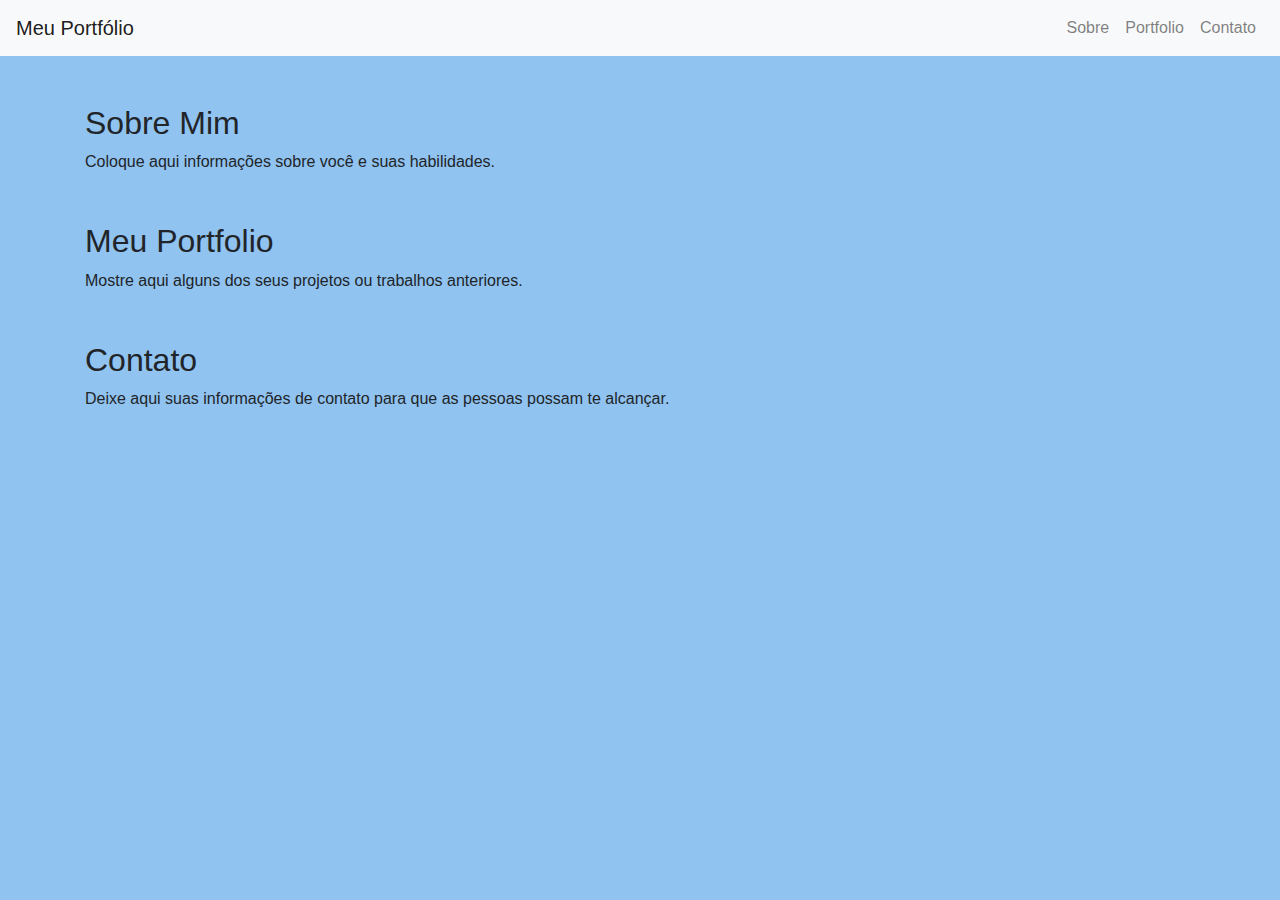
<file: teste2.html>
<!DOCTYPE html>
<html lang="en">
<head>
  <meta charset="UTF-8">
  <meta name="viewport" content="width=device-width, initial-scale=1.0">
  <title>Meu Portfólio</title>
  <link rel="stylesheet" href="https://stackpath.bootstrapcdn.com/bootstrap/4.5.2/css/bootstrap.min.css">
</head>
<body style="background-color: #90c3f0;">

  <nav class="navbar navbar-expand-lg navbar-light bg-light .bg-primary">
    <a class="navbar-brand" href="#">Meu Portfólio</a>
    <button class="navbar-toggler" type="button" data-toggle="collapse" data-target="#navbarNav" aria-controls="navbarNav" aria-expanded="false" aria-label="Toggle navigation">
      <span class="navbar-toggler-icon"></span>
    </button>
    <div class="collapse navbar-collapse" id="navbarNav">
      <ul class="navbar-nav ml-auto">
        <li class="nav-item">
          <a class="nav-link" href="#sobre">Sobre</a>
        </li>
        <li class="nav-item">
          <a class="nav-link" href="#portfolio">Portfolio</a>
        </li>
        <li class="nav-item">
          <a class="nav-link" href="#contato">Contato</a>
        </li>
      </ul>
    </div>
  </nav>

  <div id="sobre" class="container mt-5">
    <h2>Sobre Mim</h2>
    <p>Coloque aqui informações sobre você e suas habilidades.</p>
  </div>

  <div id="portfolio" class="container mt-5">
    <h2>Meu Portfolio</h2>
    <p>Mostre aqui alguns dos seus projetos ou trabalhos anteriores.</p>
  </div>

  <div id="contato" class="container mt-5">
    <h2>Contato</h2>
    <p>Deixe aqui suas informações de contato para que as pessoas possam te alcançar.</p>
  </div>

  <script src="https://code.jquery.com/jquery-3.5.1.slim.min.js"></script>
  <script src="https://cdn.jsdelivr.net/npm/@popperjs/core@2.5.3/dist/umd/popper.min.js"></script>
  <script src="https://stackpath.bootstrapcdn.com/bootstrap/4.5.2/js/bootstrap.min.js"></script>
</body>
</html>
</file>
